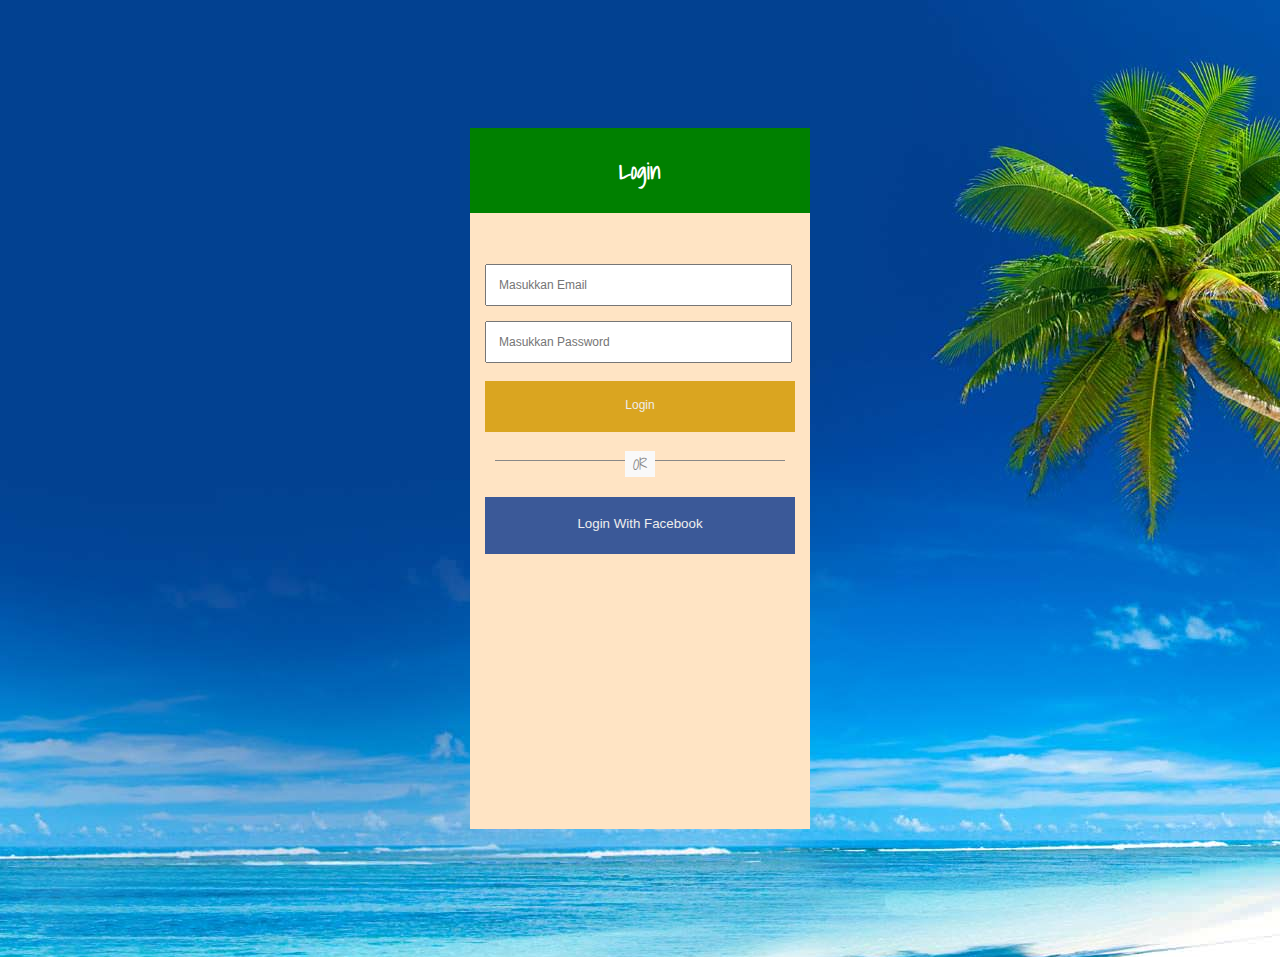
<file: login.html>
<!DOCTYPE html>
<html>
<head>
    <title>Login form</title>
    <link rel="stylesheet" href="style.css">
   <link href="https://fonts.googleapis.com/css?family=Shadows+Into+Light" rel="stylesheet"> 
   <link rel="stylesheet" href="https://use.fontawesome.com/releases/v5.1.0/css/all.css" integrity="sha384-lKuwvrZot6UHsBSfcMvOkWwlCMgc0TaWr+30HWe3a4ltaBwTZhyTEggF5tJv8tbt" crossorigin="anonymous">

   <link rel="stylesheet" type="text/css" href="animate.css">
</head>
<body>
      <div class="login animated fadeInDownBig">
        <h3>Login</h3>
            <form action="">
                <input class="inputform" type="email" placeholder="Masukkan Email">
                <input class="inputform" type="password" placeholder="Masukkan Password">
                <input class="submitform" type="submit" value="Login">
                <div class="border-p"></div>
                <p>OR</p>
                <button><i class="fab fa-facebook fa-2x"></i>Login With Facebook</button>
            </form>

            <iframe src="https://www.google.com/maps/embed?pb=!1m14!1m8!1m3!1d15813.201333128654!2d110.3995910197754!3d-7.7579377999999934!3m2!1i1024!2i768!4f13.1!3m3!1m2!1s0x2e7a5978ee5b8fa9%3A0xc3076270c6af50af!2sStadion+Maguwoharjo!5e0!3m2!1sid!2sid!4v1530264437947" width="340" height="240" frameborder="0" style="border:0" allowfullscreen></iframe>
    </div>
</body>
</html>
</file>
<file: style.css>
body{
    margin: 0;
    padding: 0;
    background-image: url('background.jpg');
    font-family: 'Shadows Into Light', cursive;
}
.login{
    max-width: 340px;
    margin:10% auto;
    background: #FFE4C4;
}
.login h3{
    text-align: center;
    padding: 25px 10px;
    background-color: #008000;
    color: #fff;
    font-size: 22px;
}

form{
    padding: 0;
    margin: auto;
    padding: 15px;
}
.inputform{
    width: 90%;
    padding: 1em;
    margin-top: 1.2em;
    color: #888;
    font-size: 12px;
}
.submitform{
    width: 100%;
    padding: 1.4em;
    margin: 1.5em 0;
    color: #888;
    background-color:#DAA520 ;
    border:none;
    color:#eee;
    border-bottom: 4px solid transparent;
    font-size: 12px;
}
.submitform:hover{
    opacity: 0.8;
    border-color: #00adb1;
}
form p{
    text-align: center;
    color: #888;
    width: 30px;
    margin: 10px auto 0;
    background: #f9f9f9;
    position: relative;
    bottom: 20px;
}
.border-p{
    border-top: 1px solid #888;
    margin: 10px 10px;
}
button{
    background-color: #3b5998;
    width: 100%;
    padding: 1.4em;
    margin-bottom: 1em;
    color: #888; ;
    border:none;
    color:#eee;
    border-bottom: 4px solid transparent;
}
button:hover{
    opacity: 0.9;
    border-color: #3b3998;
}*/
</file>
